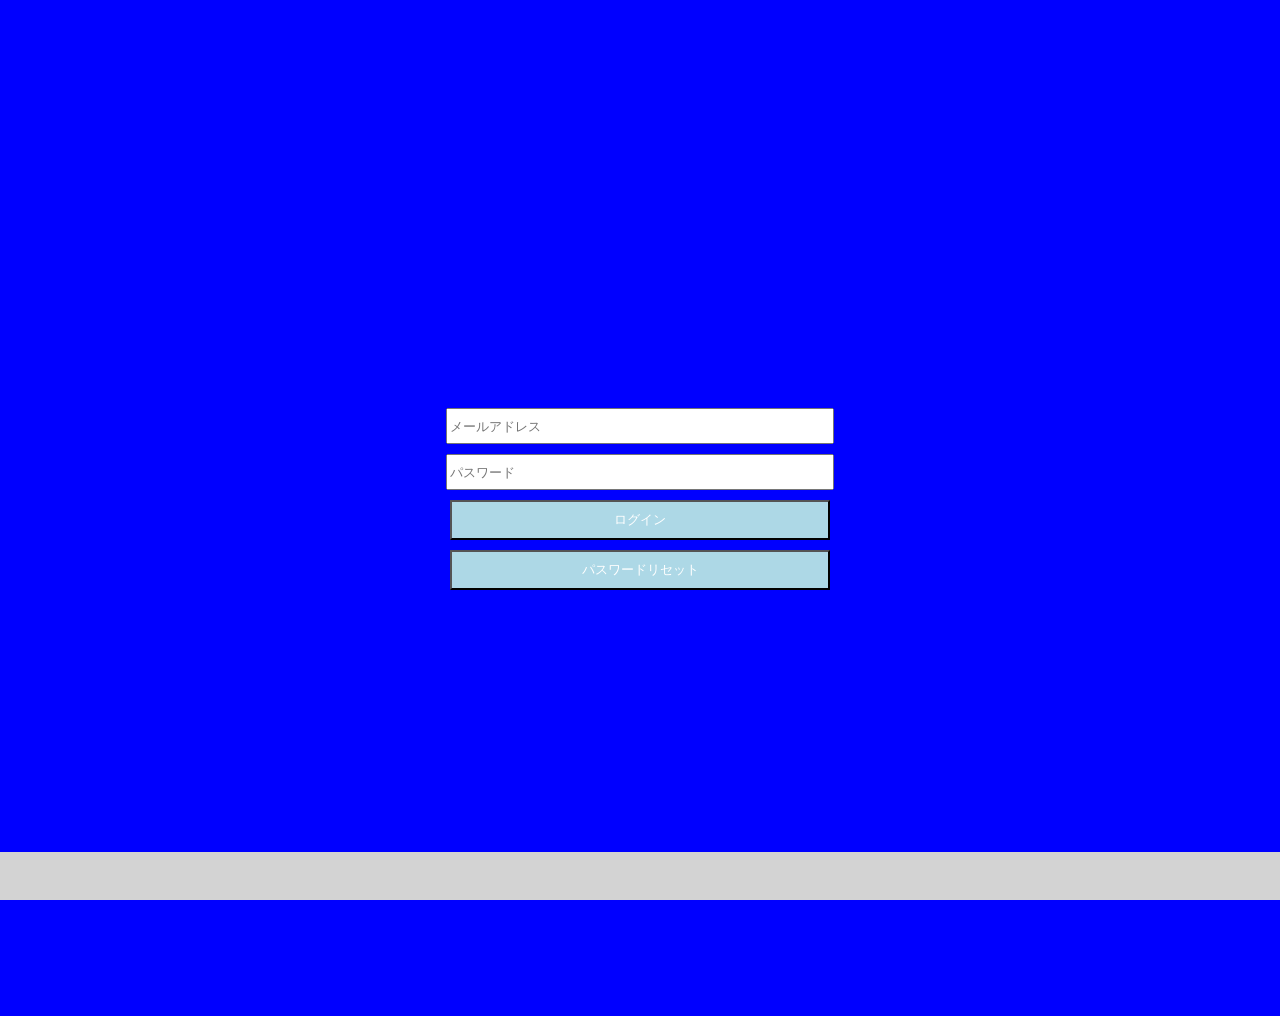
<file: public/index.html>
﻿<!DOCTYPE html>
<html lang="ja">

<head>
    <title>タイトル</title>
    <meta charset="utf-8">
    <meta name="viewport" content="width=device-width, initial-scale=1.0">
    <meta name="description" content="">
    <meta property="og:title" content="">
    <meta property="og:description" content="">
    <meta property="og:type" content="">
    <meta property="og:url" content="">
    <meta property="og:image" content="">
    <meta property="og:site_name" content="">
    <meta property="og:locale" content="ja_JP">
    <link rel="stylesheet" href="css/style.css">
    <script src="js/login.js"></script>
    <script src="js/common.js"></script>
    <script src="lib/jquery-3.6.0.min.js"></script>
    <script src="lib/garlic.js"></script>
</head>

<body onload="LOGIN.init();" style="background-color: blue;">
    <!----- header ----->
    <header></header>
    <!----- main ----->
    <main>
        <div class="login_form_block">
            <form class="login_form_inner" name="loginForm" data-persist="garlic">
                <div>
                    <input class="login_field" type="id" name="mail" placeholder="メールアドレス"><br>
                    <input class="login_field" type="password" name="password" placeholder="パスワード">
                </div>
                <div>
                    <button class="login_button" type="submit">ログイン</button>
                    <!-- <button class="login_button" onclick="LOGIN.actionLogin();">ログイン</button> -->
                </div>
                <div>
                    <button class="login_button" onclick="LOGIN.actionPasswordReset();">パスワードリセット</button>
                </div>
            </form>
        </div>
    </main>
    <!----- footer ----->
    <footer></footer>
    <script type="module">
        import { initializeApp } from "firebase/app";
        import { getAnalytics } from "firebase/analytics";
        import { getAuth } from "firebase/auth";
        const firebaseConfig = {
            apiKey: "AIzaSyALck2Mz8VOrBOmFnB0Rid4cZrUew9dJjM",
            authDomain: "sportnote-b2c92.firebaseapp.com",
            databaseURL: "https://sportnote-b2c92.firebaseio.com",
            projectId: "sportnote-b2c92",
            storageBucket: "sportnote-b2c92.appspot.com",
            messagingSenderId: "300910913096",
            appId: "1:300910913096:web:f9ee4abee6f5081d905a7d",
            measurementId: "G-V8FP813PWF"
        };
        // Initialize Firebase
        const app = initializeApp(firebaseConfig);
        const analytics = getAnalytics(app);
        const auth = getAuth(app);

        // ログイン
        function signIn() {
            var mailAddress = document.forms.loginForm.mail.value;
            var password = document.forms.loginForm.password.value;

            // 入力チェック
            if (mailAddress == "" || password == "") {
                alert("メールアドレスまたはパスワードが入力されていません。");
                return;
            }

            firebase.auth().signInWithEmailAndPassword(mailAddress, password)
            .then((userCredential) => {
                var user = userCredential.user;
                setTimeout(function() {
                    window.location.href = './task_list.html';
                }, 100);
            })
            .catch((error) => {
                var errorCode = error.code;
                var errorMessage = error.message;
                alert(errorMessage);
            });
        }

        // ログアウト
        function signOut() {
            firebase.auth().onAuthStateChanged(user => {
                firebase.auth().signOut()
                .then(() => {
                    console.log('ログアウトしました');
                    location.reload();
                })
                .catch((error) => {
                    console.log(`ログアウト時にエラーが発生しました (${error})`);
                });
            });
        }

        // ログイン処理追加
        const loginButton = document.getElementsByClassName("login_button")[0];
        loginButton.setAttribute('onclick', 'signIn();');
    </script>
</body>

</html>
</file>
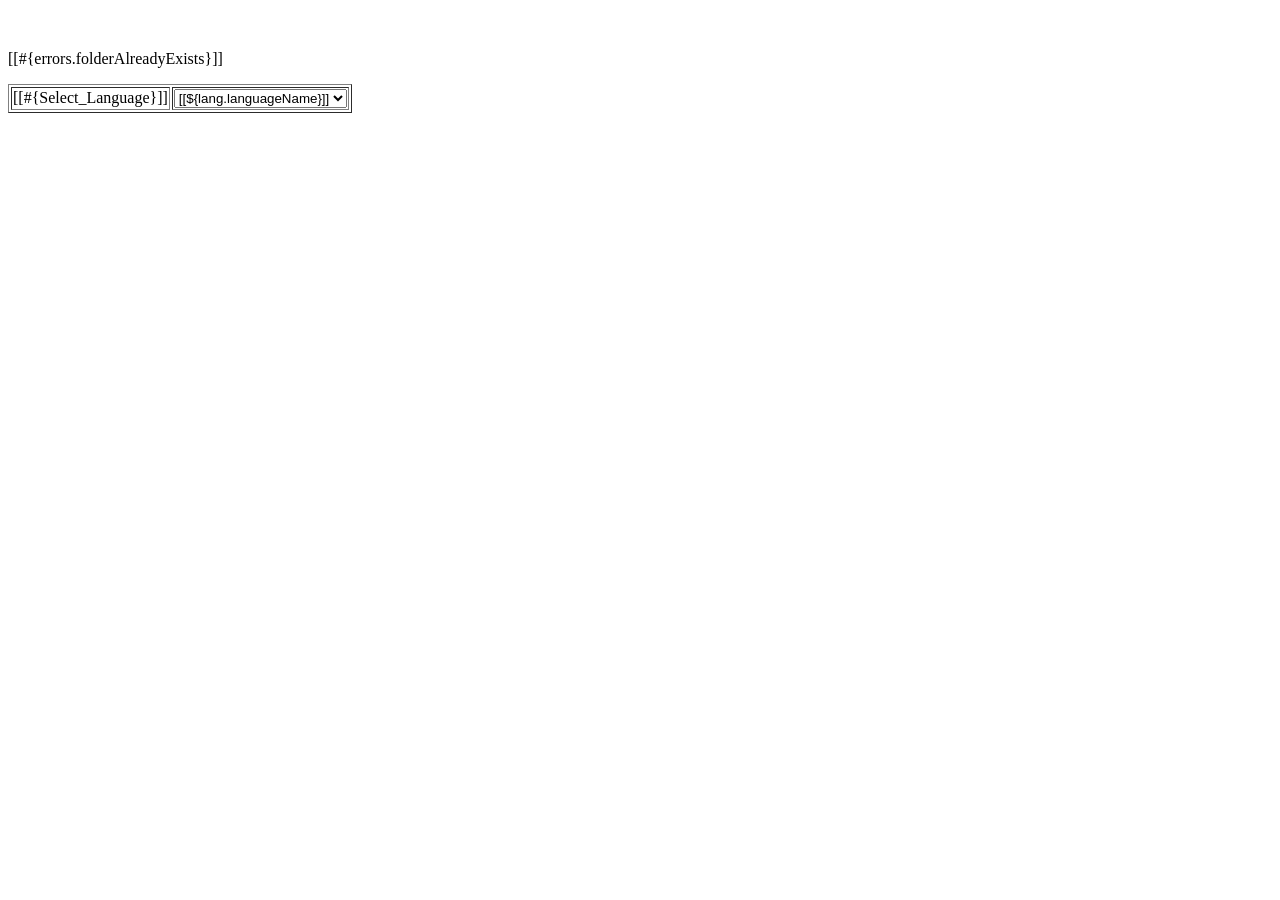
<file: sportsnote/src/main/resources/templates/index.html>
<!DOCTYPE html>
<html lang="ja-JP" xmlns:layout="http://www.ultraq.net.nz/thymeleaf/layout"
	xmlns:th="http://www.thymeleaf.org">
<head>
<th:block th:include="common/header"></th:block>
</head>
<script th:inline="javascript">
<!--
function changeLanguage(){
	var url = /*[[${#tools.getUrl('/asp/languageChange/change/')}]]*/;
	alert(url);
	location.href = url + $("select").val();
}
-->
</script>
<body>
	<h2 th:utext="${errMsg}"></h2>
	<h2 th:utext="${successMsg}"></h2>
	<dl style="padding-top: 30px;">
		<dt>[[#{errors.folderAlreadyExists}]]</dt>
	</dl>
	<table border="1">
		<tr>
			<td style="white-space: nowrap"><label>[[#{Select_Language}]]</label></td>
			<td>
				<select id="lang" onchange="changeLanguage();" class="pg-text-field">
					<option th:each="lang : ${session.languageList}"
						th:value="${lang.localeCode.substring(0,2)}"
						data-th-selected="${#tools.getLang()==lang.localeCode.substring(0,2)}">[[${lang.languageName}]]
					</option>
				</select>
			</td>
		</tr>
	</table>
	<footer th:include="common/footer_sp :: footer_sp"></footer>
</body>
</html>
</file>
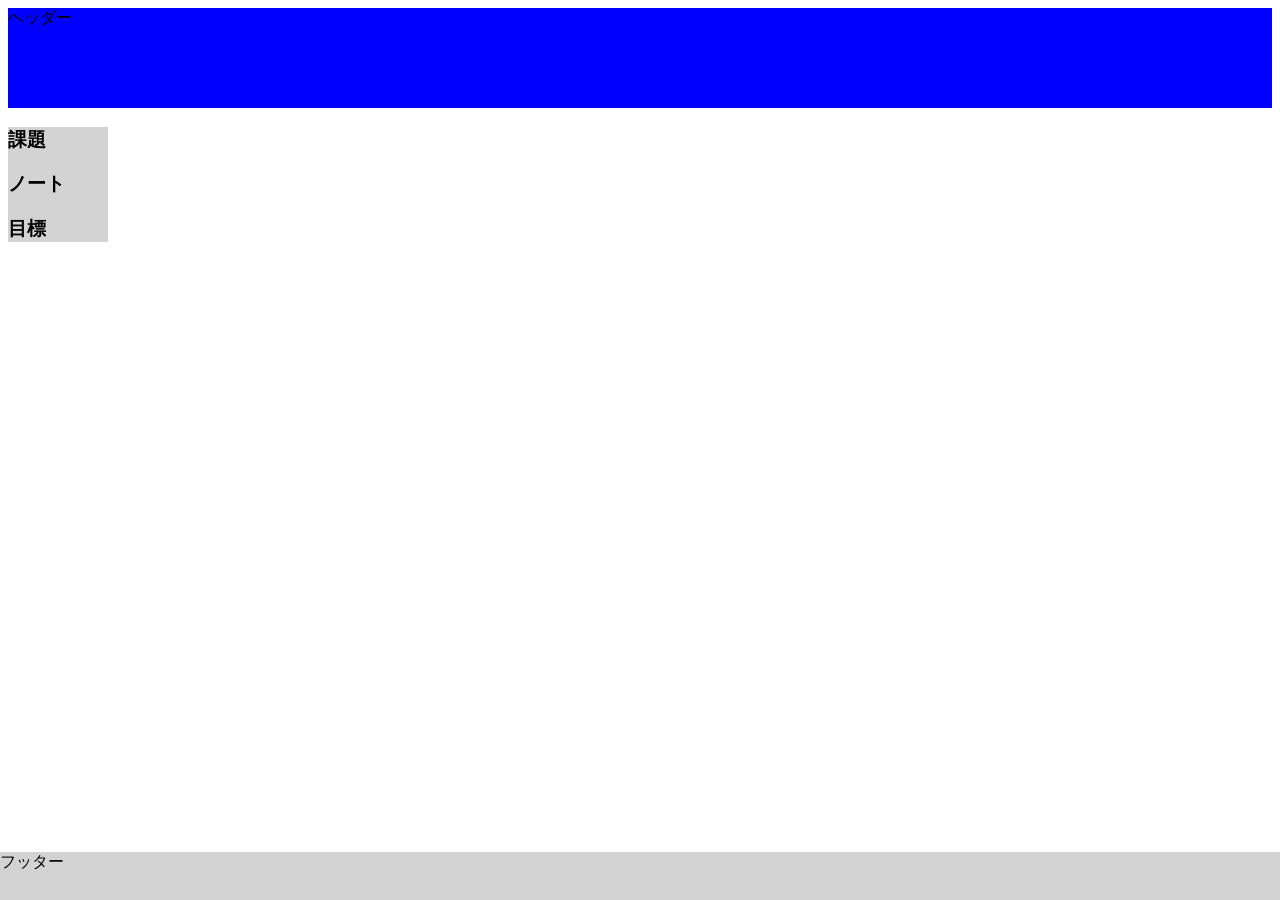
<file: public/task_list.html>
﻿<!DOCTYPE html>
<html lang="ja">

<head>
    <title>タイトル</title>
    <meta charset="utf-8">
    <meta name="viewport" content="width=device-width, initial-scale=1.0">
    <meta name="description" content="">
    <meta property="og:title" content="">
    <meta property="og:description" content="">
    <meta property="og:type" content="">
    <meta property="og:url" content="">
    <meta property="og:image" content="">
    <meta property="og:site_name" content="">
    <meta property="og:locale" content="ja_JP">
    <link rel="stylesheet" href="css/style.css">
    <script src="js/task_list.js"></script>
    <script src="js/common.js"></script>
</head>

<body onload="TASK_L.init();">
    <!----- header ----->
    <header>ヘッダー</header>
    <!----- main ----->
    <main>
        <!----- sidebar ----->
        <div class="sidebar">
            <section>
                <div>
                    <h3>課題</h3>
                </div>
                <div>
                    <h3>ノート</h3>
                </div>
                <div>
                    <h3>目標</h3>
                </div>
            </section>
        </div>
        <div class="table">
            
        </div>
    </main>
    <!----- footer ----->
    <footer>フッター</footer>
</body>

</html>
</file>
<file: public/css/style.css>
@charset "UTF-8";

header {
    top: 0;
    right: 0;
    left: 0;
    height: 100px;
    background-color: blue;
}

/* main {
    display: flex;
    flex-grow: 1;
    flex-direction: row;
} */

.sidebar {
    bottom: 0;
    left: 0;
    width: 100px;
    background-color: lightgray;
}

.table {
    display: flex;
    flex-grow: 1;
    flex-direction: row;
}

footer {
    position: fixed;
    right: 0;
    bottom: 0;
    left: 0;
    height: 48px;
    background-color: lightgray;
}


/***** ログイン *****/

.login_form_block {
    position: relative;
    height: 100vh;
    text-align: center;
}

.login_form_inner {
    position: absolute;
    top: 0;
    right: 0;
    bottom: 0;
    left: 0;
    width: 80%;
    height: 300px;
    margin: auto;
}

.login_field {
    width: 380px;
    height: 30px;
    margin-bottom: 10px;
}

.login_button {
    width: 380px;
    height: 40px;
    margin-bottom: 10px;
    background-color: lightblue;
    color: white;
}
</file>
